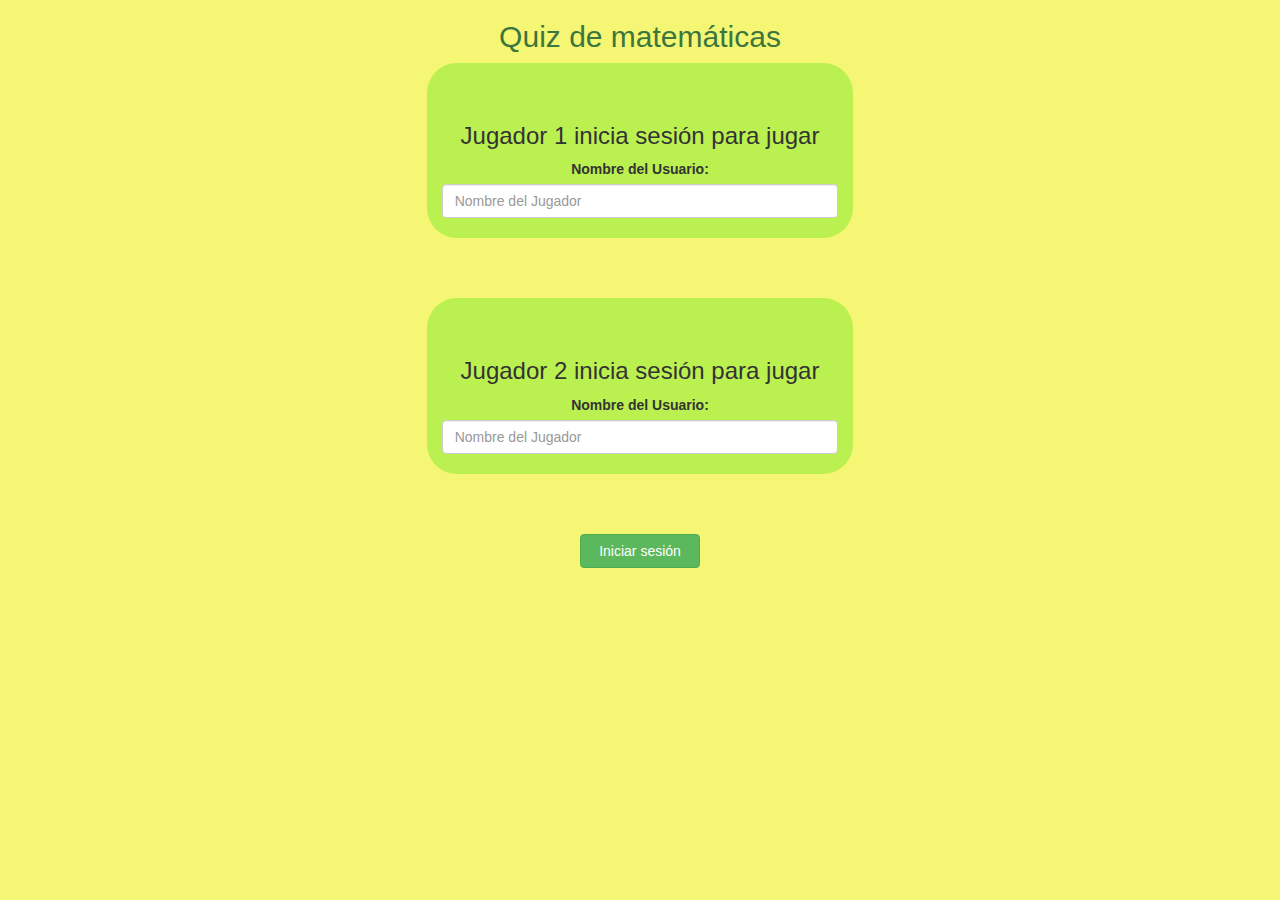
<file: index.html>
<html>
<head>
<title>¡Prueba de matemáticas!</title>
<meta name="viewport" content="width=device-width, initial-scale=1">
<link rel="stylesheet" href="https://maxcdn.bootstrapcdn.com/bootstrap/3.4.0/css/bootstrap.min.css">
 <script src="https://ajax.googleapis.com/ajax/libs/jquery/3.4.1/jquery.min.js"></script>
<script src="https://maxcdn.bootstrapcdn.com/bootstrap/3.4.0/js/bootstrap.min.js"></script>
<link rel="stylesheet" type="text/css" href="style.css">
</head>
<body>
<center>
    <h2 class="text-success">Quiz de matemáticas</h2>
    <div class="col-lg-4 col-sm-8 col-xs-11 login_div1">
        <h3>Jugador 1 inicia sesión para jugar</h3>
        <label>Nombre del Usuario:</label>
    <input type="text" id="player1_name_input" class="form-control" placeholder="Nombre del Jugador">
    <br>
    </div>
<br><br><br>
    <div class="col-lg-4 col-sm-8 col-xs-11 login_div2">
        <h3>Jugador 2 inicia sesión para jugar</h3>
        <label>Nombre del Usuario:</label>
    <input type="text" id="player2_name_input" class="form-control" placeholder="Nombre del Jugador">
    <br>
    </div>
<br><br><br>
    <button style="width: 120px;" class="btn btn-success" onclick="addUser()">Iniciar sesión</button>
</center>
<script src="main.js"></script>
</body>
</html>
</file>
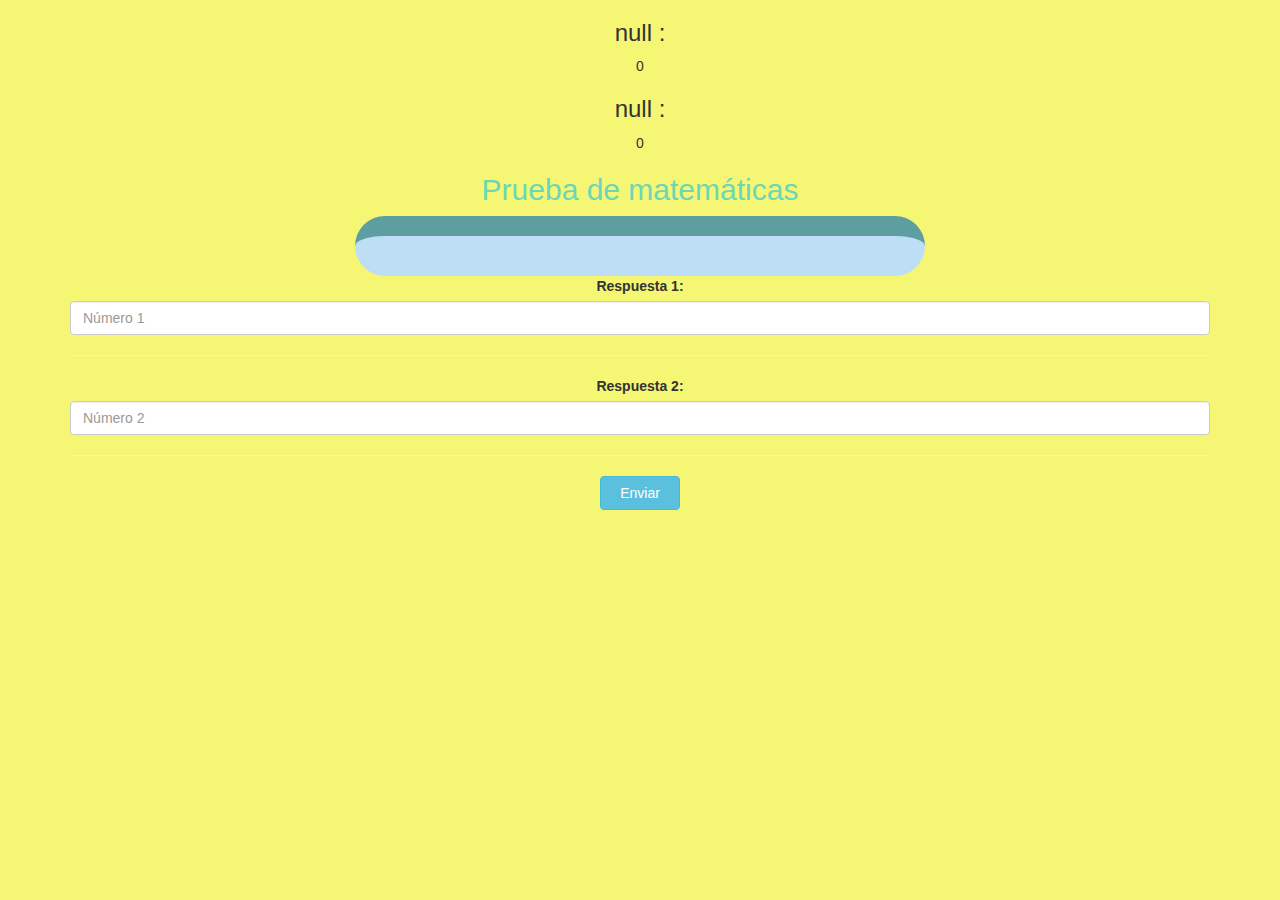
<file: quiz_game_page.html>
<html>
<head>
<title>¡Prueba de matemáticas!</title>
<meta name="viewport" content="width=device-width, initial-scale=1">
<link rel="stylesheet" href="https://maxcdn.bootstrapcdn.com/bootstrap/3.4.0/css/bootstrap.min.css">
 <script src="https://ajax.googleapis.com/ajax/libs/jquery/3.4.1/jquery.min.js"></script>
<script src="https://maxcdn.bootstrapcdn.com/bootstrap/3.4.0/js/bootstrap.min.js"></script>
<link rel="stylesheet" type="text/css" href="style.css">
</head>
<body>
    <h3 id="player1_name"></h3><span id="player1_score"></span>
    <br>
    <h3 id="player2_name"></h3><span id="player2_score"></span>
    <div class="container"> 
<center>
  <h2 style="color: rgb(108, 215, 180);">Prueba de matemáticas</h2>
  <h4 id="player_question"></h4>
  <h4 id="player_answer"></h4>
  <div id="output" class="col-lg-6"></div>

  <label>Respuesta 1:<b style="color: rgb(106, 106, 242);"></b></label>
  <input type="text" id="number1" class="form-control" placeholder="Número 1">
  <hr>

  <label>Respuesta 2:<b style="color: rgb(106, 106, 242);"></b></label>
  <input type="text" id="number2" class="form-control" placeholder="Número 2">
  <hr>

  <button id="send" class="btn btn-info" onclick="send()" style="width: 80px;">Enviar</button>
</center>
</div>
<script src="quiz_game_page.js"></script>
</body>
</html>
</file>
<file: style.css>
body{
background-color: rgb(246, 246, 117);
text-align: center;
}

.login_div1,.login_div2{
background-color: rgb(187, 240, 81);
padding-top: 40px;
float: none;
border-radius: 30px;
border-color: aquamarine;
}

#output{
    background-color: rgb(190, 222, 246);
    border-radius: 40px;
    border-top: 20px solid cadetblue;
    padding: 20px;
    float: none;
    text-align: left;
}
</file>
